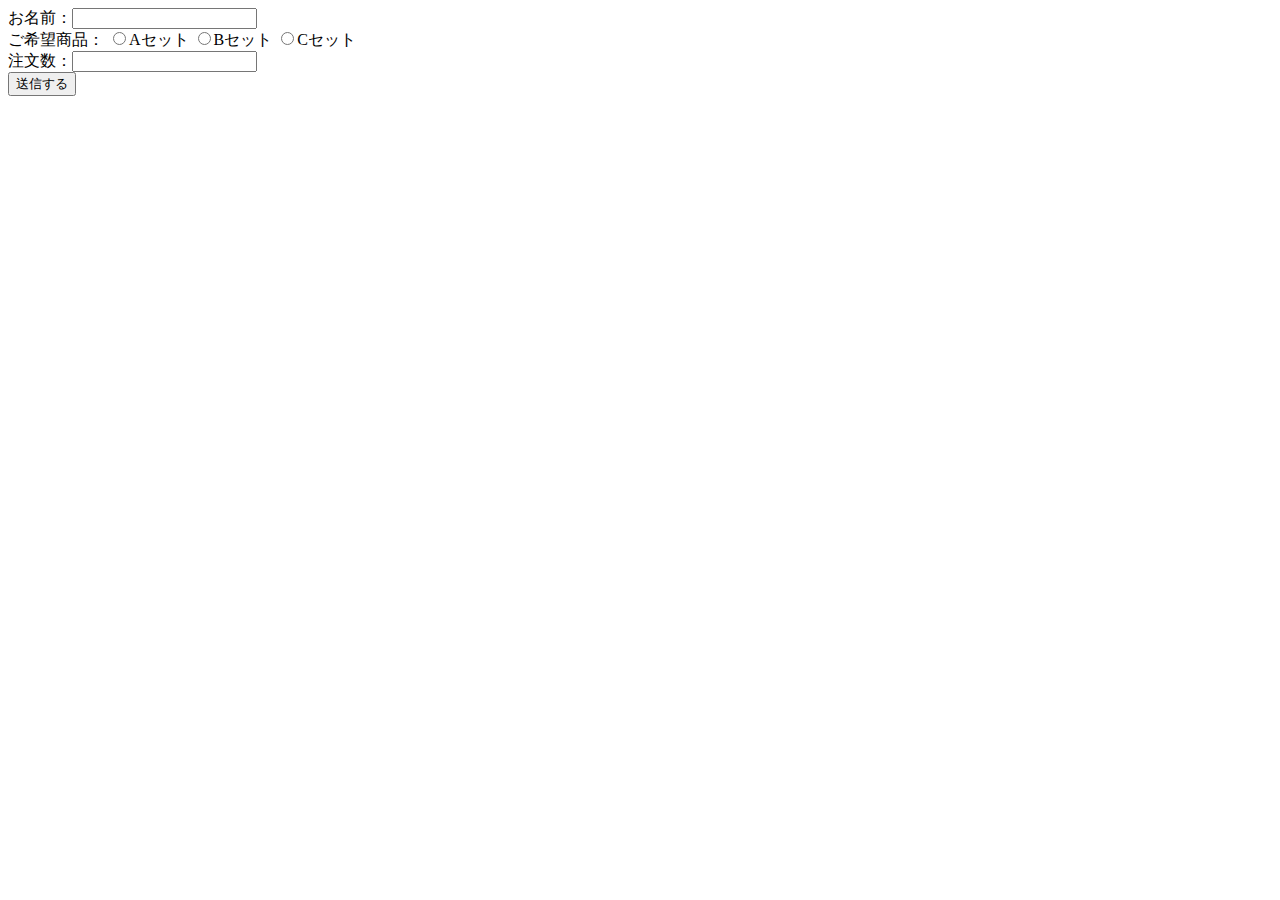
<file: src/php01/config/course.html>
<!DOCTYPE html>
<html lang="ja">
<head>
    <meta charset="UTF-8">
    <meta name="viewport" content="width=device-width, initial-scale=1.0">
    <title>Document</title>
</head>
<body>
    <form action="course.php" method="post">
        <label for="">お名前：<input type="text" name="name"></label>
        <br/>
        ご希望商品：
        <input type="radio" name="set" value="Aセット">Aセット
        <input type="radio" name="set" value="Bセット">Bセット
        <input type="radio" name="set" value="Cセット">Cセット
        <br />
        <label for="">注文数：<input type="number" name="number"></label>
        <br />
        <input type="submit" name="submit" value="送信する"/>
    </form>
</body>
</html>
</file>
